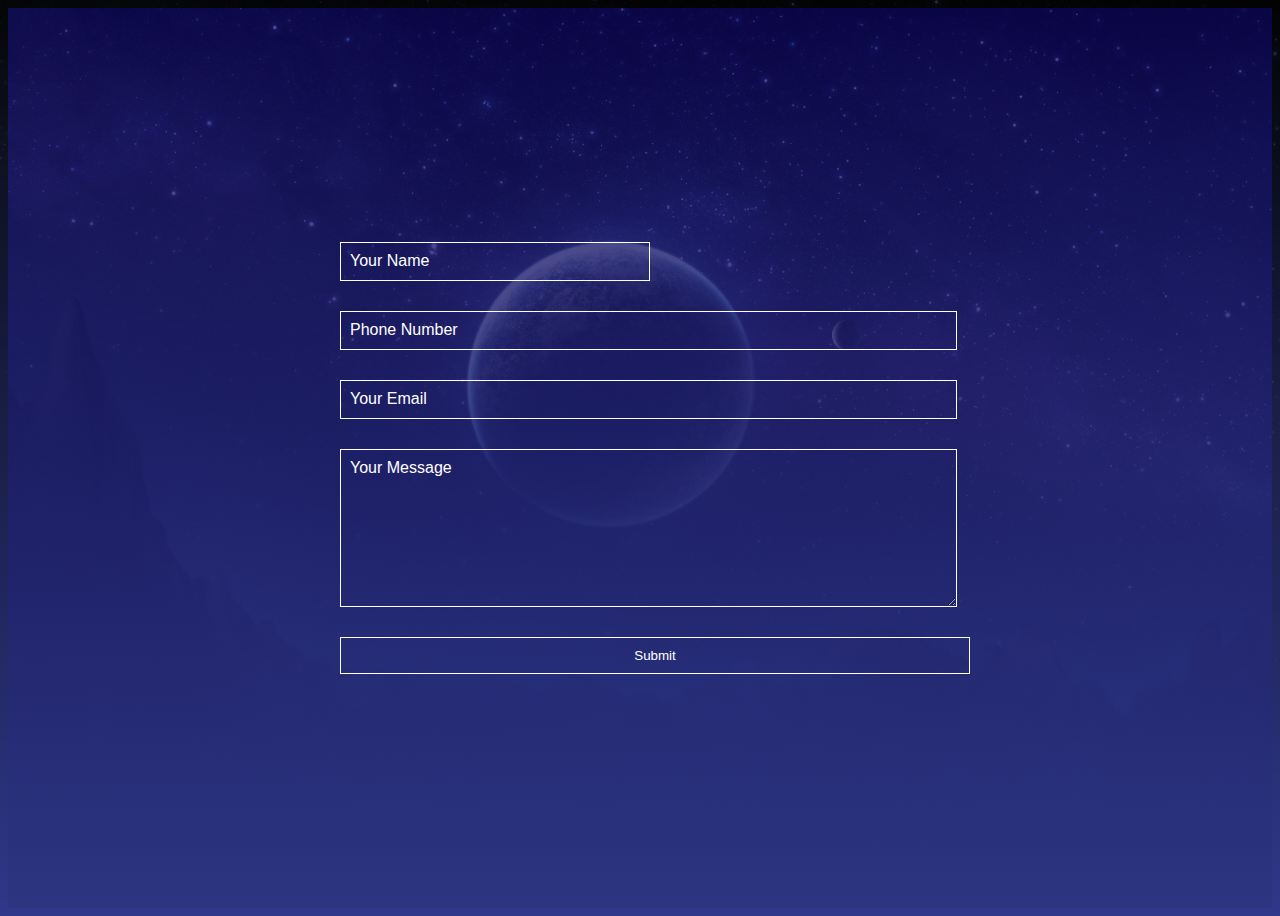
<file: pages/contact.html>
<!DOCTYPE html> 
<html>
<head>
<link rel="stylesheet" href="../styles1.css"/>    
<title>Contact</title>

<meta name="viewport" content="width=device-width, initial-scale=1.0">



</head>
<body>
  
    <div class="Sbmitform">
            <form action="https://formspree.io/f/xlezvawq" method="POST" >
            <div class="row">
                <div class="input-group">
                    <input name="name" type="text" id="name"  required>
                <label for="name"> <i class="fa-solid fa-user-pen"></i> Your Name</label>
                
            </div></div>
            <div class="input-group">
                <input name="number"  type="text" id="number" required>
                <label for="number"> <i class="fa-solid fa-mobile"></i> Phone Number</label>
                
            </div>
            
            <div class="input-group">
                <input  name="email" type="email" id="email" required>
                <label for="email"> <i class="fa-solid fa-inbox"></i> Your Email</label>
                
            </div>
            <div class="input-group">
                <textarea name="message" id="message"  rows="8"  required></textarea>
                <label for="message"><i class="fa-solid fa-envelope"></i> Your Message</label>
            </div>
            <button type="submit" ><i class="fa-solid fa-message-check" ></i> Submit</button>
        
        </form>
    </div>
</body>




</script>



</html>
</file>
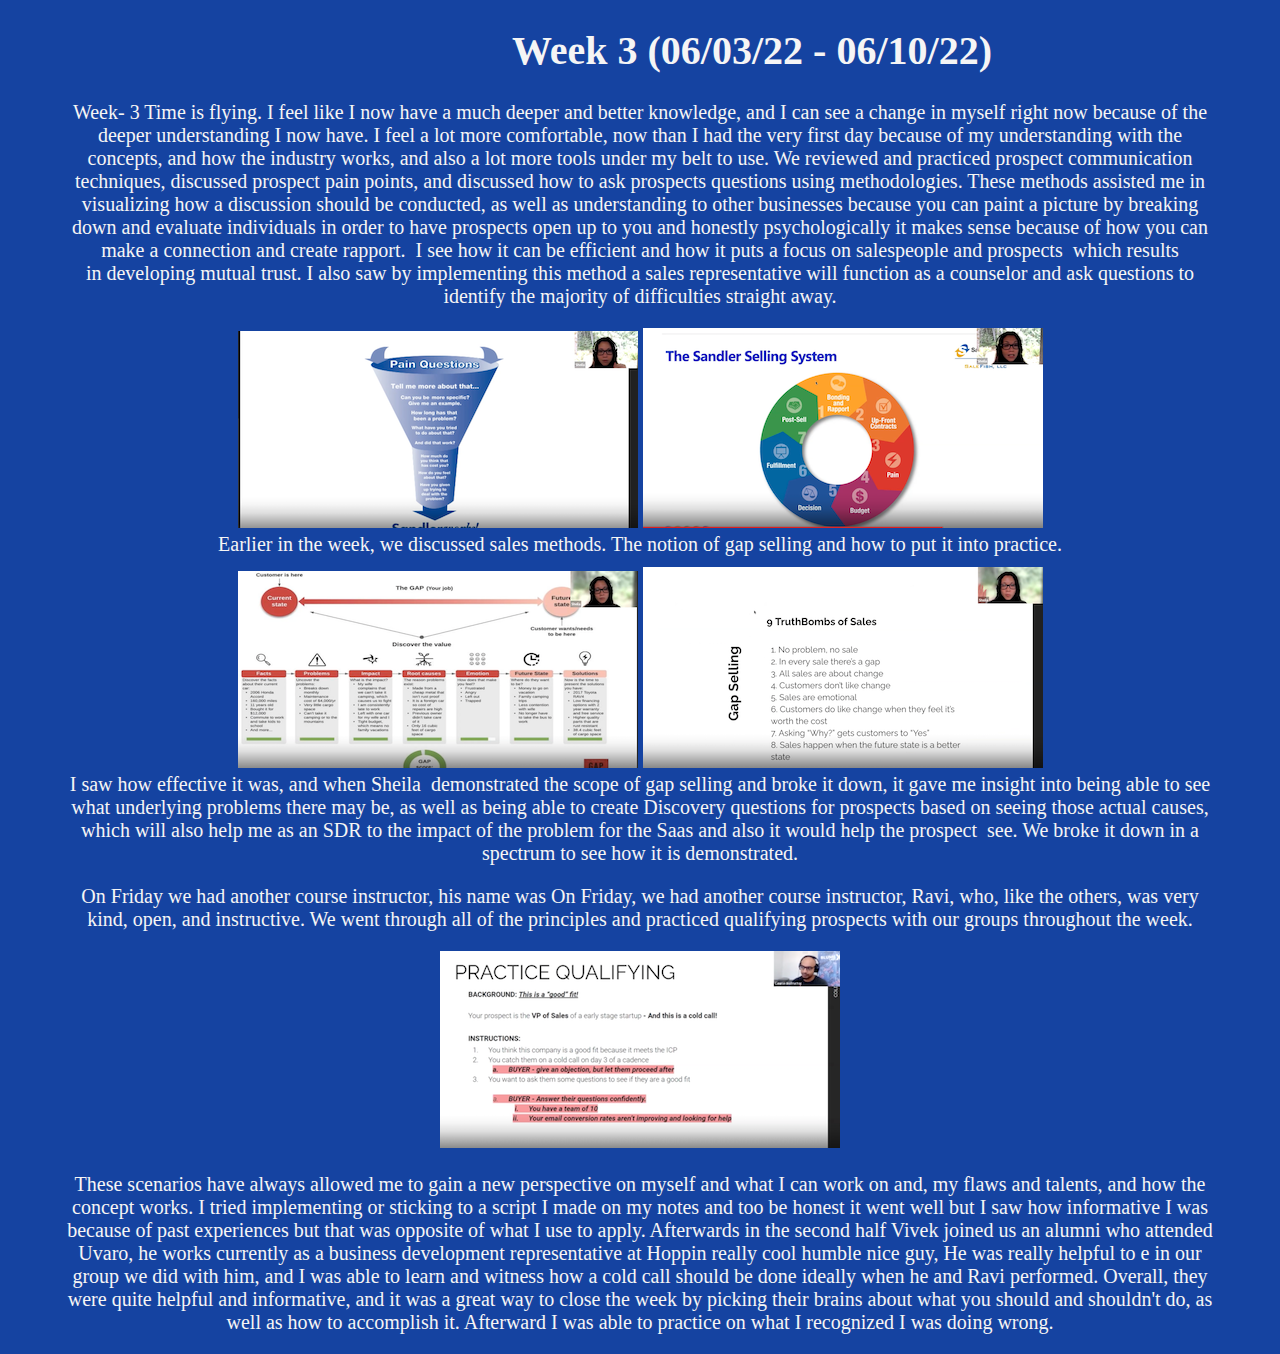
<file: Journaling/week3stuff/week3.html>
<!DOCTYPE html>
<html>
    <head>
        <link rel="stylesheet" href="styles.css"/>   
        <title>Contact</title>
        <meta name="viewport" content="width=device-width, initial-scale=1.0">
</head>
<body>
<article>
        
   
    
        <div class="p11">
    <h1> Week 3 (06/03/22 - 06/10/22) </h1></div>
    <div class="week3l">
        <p> Week- 3 Time is flying. I feel like I now have a much deeper and better knowledge, 
            and I can see a change in myself right now because of the deeper understanding I now have. 
            I feel a lot more comfortable, now than I had the very first day because of my understanding with the concepts, 
            and how the industry works, and also a lot more tools under my belt to use. 
            We reviewed and practiced prospect communication techniques, discussed prospect pain points, and discussed how to ask prospects questions using methodologies.
             These methods assisted me in visualizing how a discussion should be conducted, as well as understanding to other businesses because
            you can paint a picture by breaking down and evaluate individuals in order to have prospects open up to you
            and honestly psychologically it makes sense because of how you can make a connection
             and create rapport.  I see how it can be efficient and how it puts a focus on salespeople and prospects  which results in developing mutual trust.
              I also saw by implementing this method a sales representative will function as a counselor and ask questions to identify the majority of difficulties straight away.
             <div class="spc"><image src="pain questions.png" alt="pain"></image> <image src="Sandler.png"></image></div>
              
             Earlier in the week, we discussed sales methods. 
              The notion of gap selling and how to put it into practice. 
           
            <div class="Spc"><image src="spectrum.png" alt="spectr"></image> <image src="gapselling.png"></image></div>
            I saw how effective it was, and when Sheila  demonstrated the scope of gap selling and broke it down, it gave me insight into being able to see what underlying problems there may be, as well as being able to create Discovery questions for prospects based on seeing those actual causes, which will also help me as an SDR 
            to the impact of the problem for the Saas and also it would help the prospect  see.
            We broke it down in a spectrum to see how it is demonstrated.     </p>
            <p> On Friday we had another course instructor, his name was
                On Friday, we had another course instructor, Ravi, who, like the others, was very kind, open, and instructive. 
                We went through all of the principles and practiced qualifying prospects with our groups throughout the week.
            <div class="Spc"><image src="practic.png" malt="practice"></image></div> </p>
            <p> These scenarios have always allowed me to gain a new perspective on myself and what I can work on and, my flaws and talents,
                 and how the concept works. I tried implementing or sticking to a script I made on my notes and too be honest it went well
                 but I saw how informative I was because of past experiences but that was opposite of what I use to apply. Afterwards in the second
                 half Vivek joined us an alumni who attended Uvaro, he works currently as a business development representative at Hoppin really cool 
                 humble nice guy, He was really helpful to e in our group we did with him, and I was able to learn and witness 
                 how a cold call should be done ideally when he and Ravi performed. 
                 
                 Overall, they were quite helpful and informative, and it was a great way to close the week by picking their 
                 brains about what you should and shouldn't do, as well as how to accomplish it. Afterward 
                  I was able to practice on what I recognized I was doing wrong. 

            
            
</div>
</article>

</body>














</html>
</file>
<file: styles1.css>
body {
     display: flex;
     flex-direction: column; 
     font-family: 'Signika', sans-serif, "Roboto", sans-serif;
     background-image: linear-gradient(rgba(3, 3, 3, 0.8), #2f388a), url(wp3311457.jpeg);
     box-sizing: border-box;
     
     outline: none;
     text-decoration: none;
     transition: all .2 linear;
    
    
}
.background{
    background-color: rgb(10, 10, 10);
    background-image: linear-gradient(rgba(14, 36, 158, 0.8), #132096ce), url(wp3311457.jpeg);
    

}

.resume{
    border-radius: 20px;
    width: 705px;
    height: auto;
    vertical-align: auto;
    display: flex;
    flex-wrap: wrap;
    align-items: center;
    margin-left: 25%;
    margin-top: 5%;
    margin-bottom: 15%;
   
}
.Sbmitform{
    width: 100%;
    height: 100vh;
    background-image: linear-gradient(rgba(14, 8, 97, 0.7), #2d3581), url(wp3311457.jpeg);
    background-position: center;
    background-size: cover;
    display:flex;
    align-items: center;
    justify-content: center;
}
form {
    width: 90%;
    max-width: 600px;

}
.input-group{
    margin-bottom: 30px;
    position: relative;
}
input, textarea{
    width: 100%;
    padding: 10px;
    outline: 0;
    border: 1px solid #fff;
    color:#fff;
    background: transparent;
    font-size: 15px;
    margin-bottom: 30px;
}
label{
    height: 100%;
    position: absolute;
    left: 0;
    top: 0;
    padding: 10px;
    color: #fff;
    cursor: text;
    transition: 0.2s;
    
}

input:focus~label,
input:valid~label,
textarea:focus~label,
textarea:focus~label{
    top: -35px;
    font-size: 14px;
}
button{
    padding: 10px 0;
    color: #fff;
    outline: none;
    background: transparent;
    border: 1px solid #fff;
    width: 105%;
    cursor: pointer;
}
.row{
    display:flex;
    align-items: center;
    justify-content: space-between;
     
}
.row .input-group{
    flex-basis: 48%;
}
nav {
    width: 85%; 
    height: 50px; 
    display: flex;
    align-items: center;
    padding: 20px 8%;
}



.L-n,.A-m,.C-m,.R-m,.H-m{
    margin-right: 0px;
    cursor: pointer;
    
}
.B-m{
    cursor: pointer;
   
}

li {
    margin: 15px 0px;
    color: black;
}

nav .logo,
.logos {
    margin-top: 20px;
    width:160px;
    cursor: pointer;
    margin-right: 20%;
    text-align: left;
    position: fixed;
    left: 0;

}
nav .logo1{
    width: 25px;
    margin-right: 10px;
    cursor: pointer;
}
nav ul{
    flex: 1;
    text-align: right;
}
nav ul li{
    display: flex;
    justify-content: space-between;
    display: inline-block;
    list-style: none;
    margin: 0 10px;
}
nav ul li a{
    text-decoration: rgb(133, 118, 97);
    color: rgb(255, 248, 248);
    cursor: pointer;
    display: flex;
    flex: wrap;
    display: space-between;

}
.info1{
    background-image: linear-gradient(rgba(0,0,0,0.7), #1021a0);
}
.about-me1{
    font-family: 'Montserrat', sans-serif ;
    text-decoration: transparent ;
    text-align: center;
    background-color: rgba(22, 30, 85, 0.7);
}
.P1{
    background-color: linear-gradient(rgba(17, 29, 107, 0.7), #212b99);
    font-family: 'Courier New', Courier, monospace;
    border-radius: 20px;
    font-size: 20px;
    text-align: center;
    
}



.hero{
/* background: #7d838f; */
max-height: 500vh;
width: 100%;
font-family: monospace;
position: fixed;
padding: 14px 40px;
font-size: 22px;
}
.hero1{
    position: absolute;
    top: 10%;
    left: 10%;
    width: 700px;
    margin-top: 100px; 
}
.hero-info{
    max-width: 600px;
    margin-top: 7%;
    margin-left: 50%;
    color: rgb(148, 180, 238);
    
}


.about-me1{
    width: 100%;
    height: 100%;
    color: rgb(116, 185, 122);

    /* margin: 20px;
    display:flex;
    justify-content: center; */
    
}

.avater{
    width: 600px;
    height:600px;
    border-radius: 140px;
    /* margin: 60px 30px 100px 300px; */
}
.info{
    margin: 30px;
    width: 300px; 
    display: flex;
    justify-content: center;
    
    
}
.info1{
    font-weight: 100;
    color:rgb(147, 144, 160);
    

}
.things{
    display: flex;
    justify-content: center;

}
.socials {
    display:flex;
    align-items:center;
    justify-content: center;
    flex-wrap: wrap;
    margin-top: 20px;
   
}
#main{
    box-shadow: 10px 10px 5px rgb(71, 117, 75);
}
#name2{
    font-size: 100px;
    font-family:'Rajdhani';
    margin-left: 18%;
    color: rgba(239, 239, 243, 0.829);
    align-items: center;
    margin-top: 15%;
    
    
}
.name3{
  font-size: 100px; 
  color: rgba(239, 239, 243, 0.829);
  margin-left: 10%;
  margin-bottom: 10%;
  font-family: 'Rajdhani';
}
.styled-break {
   width: 30px;
   height: 5px;
   background-color: burlywood;
   border-radius: 2.5px;
   margin: 30px 0 30px 0;
}
/* .second{
    width:300px;
    height: 300px;
    background-color: red;
    margin: 5px;
} */

 



.test{
    height: 30px;
    width: 30px;
    background-color: red; 
    margin: 5px;

}

    

.button {
     /* background: rgb(39, 39, 65);
     background-color: #ff3cac;
     background-image: linear-gradient(
         225deg,
      #27d86b 20%,
       #1517aa 50%
        #4f2bd1 100%); */
        
     height: 100px;
     width: 500px;
     border-radius: 30%;
     border: 100%;
     outline: 0;
     cursor: pointer;
     display: block;
     padding-top: 10%;
      margin-left: 8%;
     margin-bottom: 100%;
     margin-top: 20%;
     text-align: center;
     font-family: 'Roboto Mono';
     /* overflow: hidden;
     color: var(#1517aa);
     border-radius: 30px;
     box-shadow: 0 0 0 0 rgba(143, 64, 248, 0.5), 0 0 0 0 rgba(39 , 200, 255, 0.5);
     transition: transform 0.3s ease, box-shadow 0.3s ease ; */
 
     
     
     /* margin: 350px 30px 0px 300px */
     
    
      
     
}
.btn-1{
     background: rgb(39, 39, 65);
     background-color: #ff3cac;
     background-image: linear-gradient(
         225deg,
      #0d9abd 0%,
       #1517aa 50%,
        #4f2bd1 100%);
    text-decoration: none;
    padding: 20px 50px;
    font-size: 1.25rem;
    text-align: center;
    position: relative;
    margin: 32px;
    color: rgb(116, 36, 36);
    border-radius: 20px;
    transition: transform 0.3s ease, box-shadow 0.3s ease; 


}




 /* .button:hover{
    background-color: rgb(107, 12, 161);
}    */

.button:active {
    box-shadow: inset -2px, -2px, 3px rgba(113, 29, 146, 0.6);
}

.input-section{
    margin: 10px 0;
    display:flex;
}
.input-group{
    display:flex;
    flex-direction: column;
    margin: 0 5px 0 0;

}
/* footer{
    font-family:Arial, Helvetica, Sans-serif;
    display: flex;
    justify-content: horizontal ; 
} */
/* @media only screen and (max-width: 500px){
footer{background-color: blue;
}
    
}
.sbmit{
 text-align: center;
} */

.fa-solidfa-user{
    margin:3px;
}
a {
    text-decoration: none;
    color: rgb(157, 159, 187);
}
a:visited{
    color:rgb(163, 183, 201)
}
a:hover{
    color:rgb(43, 56, 82);
    
}
/* a:active{
    color:purple;
} */
</file>
<file: Journaling/week3stuff/styles.css>
body {
     
     font-family: 'Numito', 'sans-serif';
     margin:0;
     padding: 0;
     box-sizing: border-box;
     outline: none;
     text-decoration: none;
     transition: all .2 linear;

    
    
    
    
}
html{
    font-size: 62.5%;
   overflow: scroll;
    background-color: rgb(21, 67, 161);


}
.p11{
    color: whitesmoke;
    font-size: 20px;
    margin-left: 40%;
    
}
.week3l{
    font-size: 20px;
    margin-left: 5%;
    margin-right: 5%;
    color: whitesmoke;
   
    text-align: center;
}

.Spc{
    margin-top: 1%;
}

 /* .background1{
background-color: rgb(168, 201, 214);
background-image: linear-gradient(rgba(210, 214, 233, 0.8), #48dbcfad), url(wp3311457.jpeg);


} 

.background{
    background-color: rgb(43, 39, 39);
    background-image: linear-gradient(rgba(8, 19, 82, 0.8), #18216ead), url(wp3311457.jpeg);
    

}

.resume{
    border-radius: 20px;
    width: 705px;
    height: auto;
    vertical-align: auto;
    display: flex;
    flex-wrap: wrap;
    align-items: center;
    margin-left: 25%;
    margin-top: 5%;
    margin-bottom: 15%;
   
}
.Sbmitform{
    width: 100%;
    height: 100vh;
    background-image: linear-gradient(rgba(14, 8, 97, 0.7), #2d3581), url(wp3311457.jpeg);
    background-position: center;
    background-size: cover;
    display:flex;
    align-items: center;
    justify-content: center;
}
form {
    width: 90%;
    max-width: 600px;

}
.input-group{
    margin-bottom: 30px;
    position: relative;
}
input, textarea{
    width: 100%;
    padding: 10px;
    outline: 0;
    border: 1px solid #fff;
    color:#fff;
    background: transparent;
    font-size: 15px;
    margin-bottom: 30px;
}
label{
    height: 100%;
    position: absolute;
    left: 0;
    top: 0;
    padding: 10px;
    color: #fff;
    cursor: text;
    transition: 0.2s;
    
}

input:focus~label,
input:valid~label,
textarea:focus~label,
textarea:focus~label{
    top: -35px;
    font-size: 14px;
}
button{
    padding: 10px 0;
    color: #fff;
    outline: none;
    background: transparent;
    border: 1px solid #fff;
    width: 105%;
    cursor: pointer;
}
.row{
    display:flex;
    align-items: center;
    justify-content: space-between;
     
}
.row .input-group{
    flex-basis: 48%;
}
nav {
    width: 85%; 
    height: 50px; 
    display: flex;
    align-items: center;
    padding: 20px 8%;
}



.L-n,.A-m,.C-m,.R-m{
    margin-right: 0px;
    cursor: pointer;
}
.B-m{
    cursor: pointer;
    color: turquoise;
}

li {
    margin: 15px 0px;
    color: black;
}

nav .logo,
.logos {
    margin-top: 20px;
    width:160px;
    cursor: pointer;
    margin-right: 20%;
    text-align: left;
    position: fixed;
    left: 0;

}
nav .logo1{
    width: 25px;
    margin-right: 10px;
    cursor: pointer;
}
nav ul{
    flex: 1;
    text-align: right;
}
nav ul li{
    display: flex;
    justify-content: space-between;
    display: inline-block;
    list-style: none;
    margin: 0 20px;
}
nav ul li a{
    text-decoration: rgb(112, 98, 78);
    color: white;
    cursor: pointer;
    display: flex;
    flex: wrap;
    display: space-between;

}
.info1{
    background-image: linear-gradient(rgba(0,0,0,0.7), #1021a0);
}
.about-me1{
    font-family: 'Montserrat', sans-serif ;
    text-decoration: transparent ;
    text-align: center;
    background-color: rgba(22, 30, 85, 0.7);
}
.P1{
    background-color: linear-gradient(rgba(16, 26, 95, 0.7), #19206d);
    font-family: 'Courier New', Courier, monospace;
    border-radius: 20px;
    font-size: 20px;
    text-align: center;
    
}



.hero{
 background: #7d838f; 
max-height: 500vh;
width: 100%;
color:rgb(15, 4, 66);
position: fixed;
padding: 14px 40px;
font-size: 22px;
font-family: 'cursive';
}
.hero1{
    position: absolute;
    top: 10%;
    left: 10%;
    width: 700px;
    margin-top: 100px; 
}
.hero-info{
    max-width: 600px;
    margin-top: 7%;
    margin-left: 50%;
    color: rgb(96, 136, 209);
    
}


.about-me1{
    width: 100%;
    height: 100%;
    color: rgb(116, 185, 122);

    margin: 20px;
    display:flex;
    justify-content: center; 
    
}

.avater{
    width: 600px;
    height:600px;
    border-radius: 140px;
    margin: 60px 30px 100px 300px; 
}
.info{
    margin: 30px;
    width: 300px; 
    display: flex;
    justify-content: center;
    
    
}
.info1{
    font-weight: 100;
    color:rgb(147, 144, 160);
    

}
.things{
    display: flex;
    justify-content: center;

}
.socials {
    display:flex;
    align-items:center;
    justify-content: center;
    flex-wrap: wrap;
    margin-top: 20px;
   
}
#main{
    box-shadow: 10px 10px 5px rgb(71, 117, 75);
}
#name2{
    font-size: 250px;
    font-family: 'Shadows Into Light', 'cursive';
    margin-left: 5px;
    color: rgba(44, 27, 139, 0.781);
    align-items: center;
    margin-left: 150px;
    
    
}


.styled-break {
   width: 30px;
   height: 5px;
   background-color: burlywood;
   border-radius: 2.5px;
   margin: 30px 0 30px 0;
}
 .second{
    width:300px;
    height: 300px;
    background-color: red;
    margin: 5px;
} 

 



.test{
    height: 30px;
    width: 30px;
    background-color: red; 
    margin: 5px;

}

    

.button {
     background: rgb(39, 39, 65);
     background-color: #ff3cac;
     background-image: linear-gradient(
         225deg,
      #27d86b 20%,
       #1517aa 50%
        #4f2bd1 100%); 
        
     height: 100px;
     width: 500px;
     border-radius: 30%;
     border: 100%;
     outline: 0;
     cursor: pointer;
     display: block;
     padding-top: 10%;
    
     margin-bottom: 80%;
     margin-top: 20%;
     text-align: center;
     font-family: 'Roboto Mono';
      overflow: hidden;
     color: var(#1517aa);
     border-radius: 30px;
     box-shadow: 0 0 0 0 rgba(143, 64, 248, 0.5), 0 0 0 0 rgba(39 , 200, 255, 0.5);
     transition: transform 0.3s ease, box-shadow 0.3s ease ; 
 
     
     
      margin: 350px 30px 0px 300px 
     
    
      
     
}
.btn-1{
     background: rgb(39, 39, 65);
     background-color: #ff3cac;
     background-image: linear-gradient(
         225deg,
      #0d9abd 0%,
       #1517aa 50%,
        #4f2bd1 100%);
    text-decoration: none;
    padding: 20px 50px;
    font-size: 1.25rem;
    text-align: center;
    position: relative;
    margin: 32px;
    color: rgb(116, 36, 36);
    border-radius: 20px;
    transition: transform 0.3s ease, box-shadow 0.3s ease; 


}




 .button:hover{
    background-color: rgb(107, 12, 161);
}    

.button:active {
    box-shadow: inset -2px, -2px, 3px rgba(113, 29, 146, 0.6);
}

 .input-section{
    margin: 10px 0;
    display:flex;
}
.input-group{
    display:flex;
    flex-direction: column;
    margin: 0 5px 0 0;

} 
footer{
    font-family:Arial, Helvetica, Sans-serif;
    display: flex;
    justify-content: horizontal ; 
} 
 @media only screen and (max-width: 500px){
footer{background-color: blue;
}
    
}
.sbmit{
 text-align: center;
} 

.fa-solidfa-user{
    margin:3px;
}
a {
    text-decoration: none;
    color: rgb(157, 159, 187);
}
a:visited{
    color:rgb(163, 183, 201)
}
a:hover{
    color:rgb(43, 56, 82);
    
}
 a:active{
    color:purple;
}  */


/* 
.heading{
    text-align: center;
    margin-bottom: 5rem;
    font-size: 3.5rem;
    font-family: 'Shadows Into Light';
    text-transform: capitalize;
    color: rgb(255, 254, 254);
    text-decoration: underline;

    
}
.blog .rock-container{
    display: -ms-grid;
    display: grid;
   -ms-grid-row: var(minmax(30rem, 1fr))[auto];
    grid-template-columns: repeat(auto-fit, minmax(30rem,1fr));
    gap:2rem;
    /* display: flex;
    display: grid;
    flex-direction: column;
    gap: 2rem; */
/* }
.blog .rock-container .rock:hover .image img{
    transform:scale(1.1);
}
.blog .rock-container .rock.shadow{
     box-shadow: 0px 18px 39.1px 6.9px rgba(224,241,255, 0.34) !important;
}

.blog .rock-container .rock .image{
    height: 25rem;
    overflow: hidden;
    position: relative;
}
.blog .rock-container .rock .image img{
    height:100%;
    width: 100%;
    -o-object-fit: cover;
    object-fit: contain;
}
.blog .rock-container .rock .image h3{
    background-color: #fff;
    color: #444;
    position: absolute;
    top: 2rem;
    left: 1rem;
    padding: .5rem 1.5rem;
    font-size: 1.5rem;
    border-radius: 17px;
    
}
.blog .rock-container .rock .image  h3 i{
    color: #176024;
}
.blog .box-container .box .content{
    padding: 2rem;
    
    
}
.blog .box-container .box .content h3{
    font-size: 2rem;
    
    
}
.blog .box-container .box .content p{
     font-size: 1.5rem;
     padding: 1rem 0;
     line-height: 2;
     color: rgb(131, 85, 192);
     
}
.btn{
    display: inline-block; 
    margin-top: 1rem;
    margin-left: 1rem;
    padding: 0.8rem 2rem;
    font-size: 1.2rem;
    border: 0.1rem solid #03101e;
    background: #e0e0e0;
    color: #4f88c1;
    text-align: center;
    cursor: pointer;
    font-family: 'Numito';
    text-transform: capitalize;
}
.btn:hover{
    background-color: #bd18b4;
    color:#ffeeff;
}
.Mway{
    font-size: 20px;
    color:whitesmoke;
    margin-left: 40%;
    font-weight: bold;
    

}
.Theway{
    font-size: 20px;
    font-weight: bold;
    color: whitesmoke;
    margin-left: 40%;

}
.zeway{
    font-size: 20px;
    font-weight: bold;
    color: whitesmoke;
    margin-left: 40%;
}
.way{
    font-size: 20px;
    font-weight: bold;
    color: whitesmoke;
    margin-left: 40%;
}
p{
    font-size: 20px;
    margin-left: 12%;
    color:whitesmoke;

}
</file>
